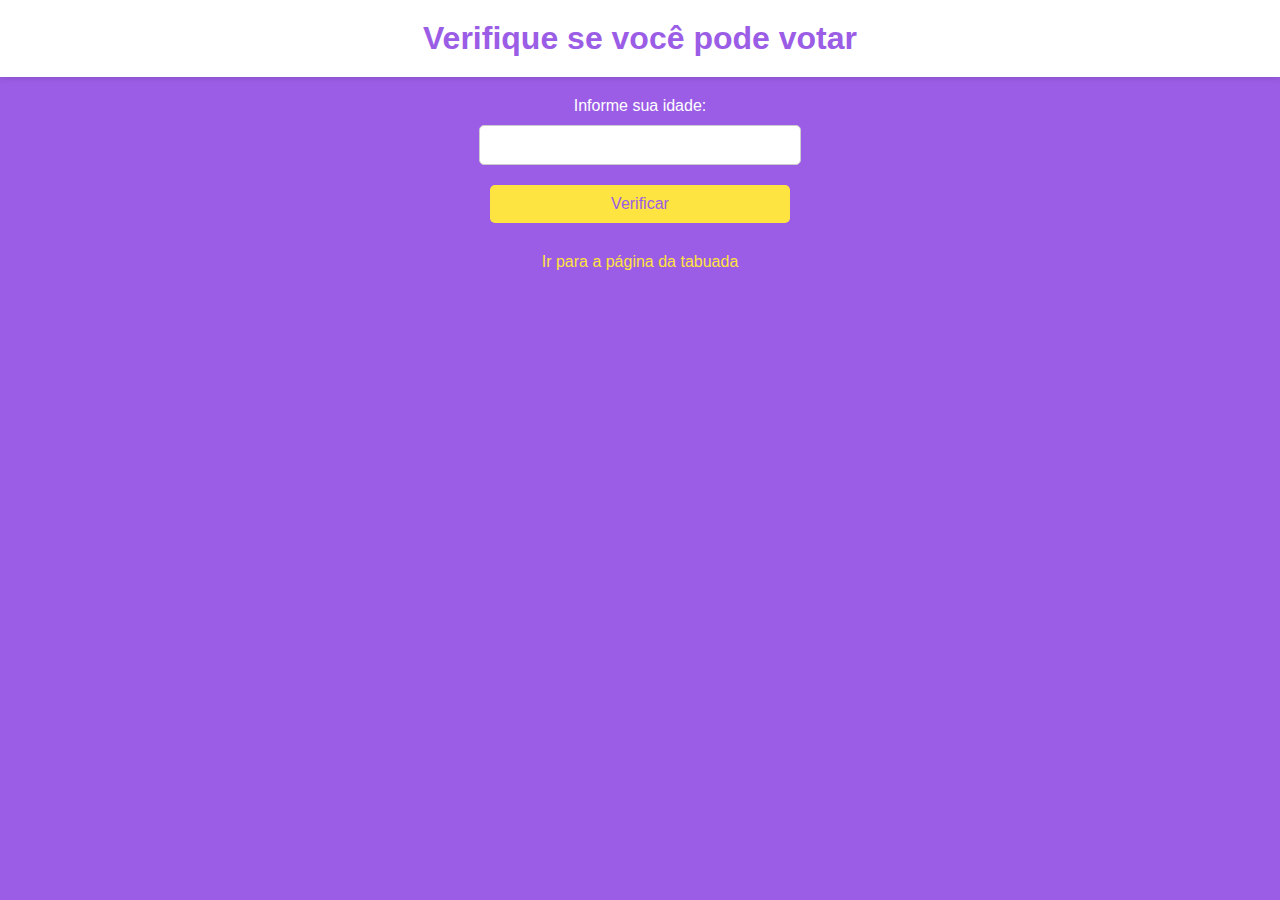
<file: index.html>
<!DOCTYPE html>
<html lang="pt-br">
<head>
    <meta charset="UTF-8">
    <meta name="viewport" content="width=device-width, initial-scale=1.0">
    <title>Verificar Idade para Votação</title>
    <link rel="stylesheet" href="styles.css">
</head>
<body>
    <header>
        <h1>Verifique se você pode votar</h1>
    </header>

    <main>
        <form id="votingForm">
            <label for="age">Informe sua idade:</label>
            <input type="number" id="age" required>
            <button type="submit">Verificar</button>
        </form>

        <div id="result"></div>
        <a href="tabuada.html" class="link">Ir para a página da tabuada</a>
    </main>

    <script src="script.js"></script>
</body>
</html>
</file>
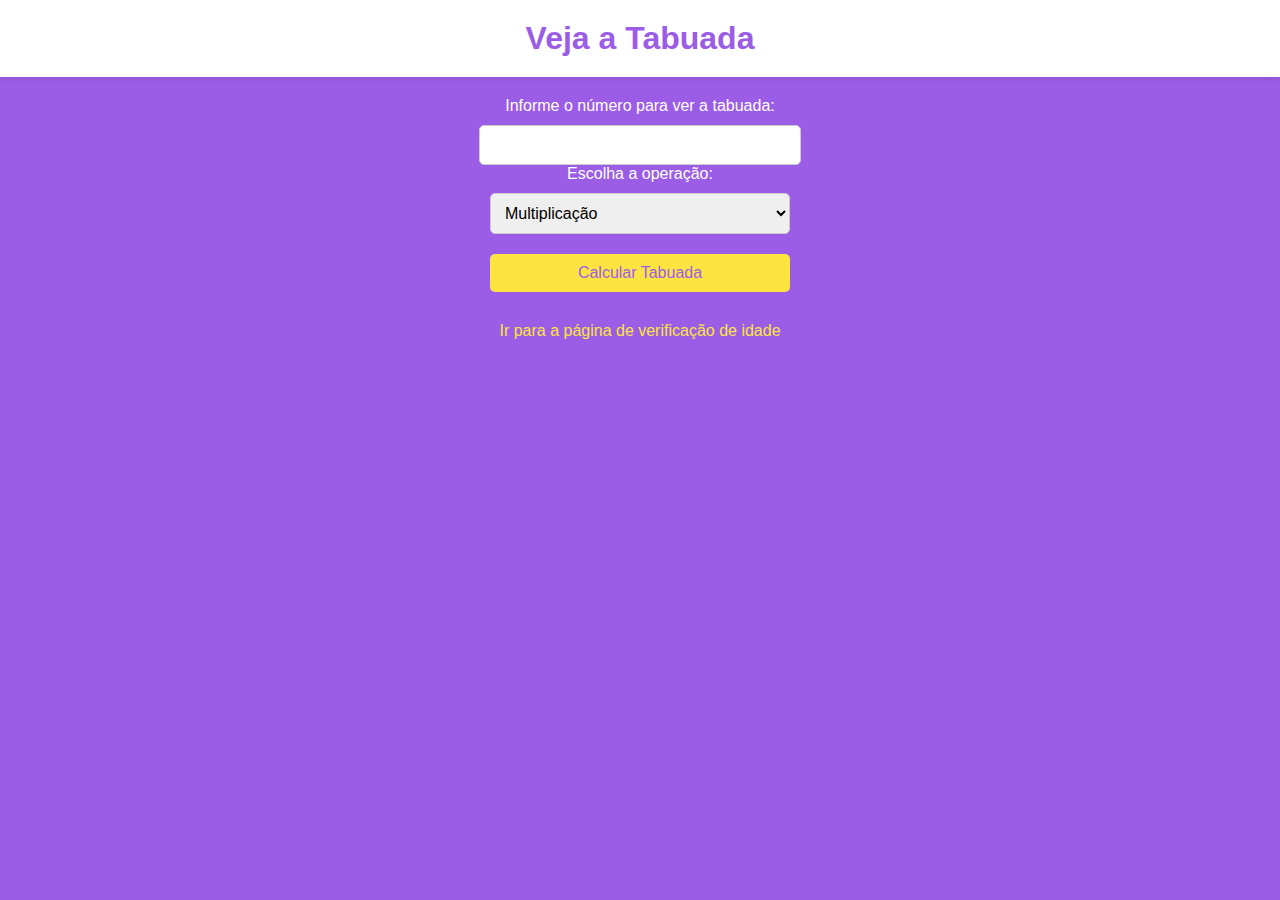
<file: tabuada.html>
<!DOCTYPE html>
<html lang="pt-br">
<head>
    <meta charset="UTF-8">
    <meta name="viewport" content="width=device-width, initial-scale=1.0">
    <title>Tabuada</title>
    <link rel="stylesheet" href="styles.css">
</head>
<body>
    <header>
        <h1>Veja a Tabuada</h1>
    </header>

    <main>
        <form id="tabuadaForm">
            <label for="number">Informe o número para ver a tabuada:</label>
            <input type="number" id="number" required>
            
            <label for="operation">Escolha a operação:</label>
            <select id="operation" required>
                <option value="multiplicacao">Multiplicação</option>
                <option value="soma">Soma</option>
                <option value="subtracao">Subtração</option>
                <option value="divisao">Divisão</option>
            </select>
            
            <button type="submit">Calcular Tabuada</button>
        </form>

        <div id="tabuadaResult"></div>
        <a href="index.html" class="link">Ir para a página de verificação de idade</a>
    </main>

    <script src="tabuadaScript.js"></script>
</body>
</html>
</file>
<file: styles.css>
body {
    font-family: Arial, sans-serif;
    background-color: #9B5DE5;
    color: white;
    text-align: center;
    margin: 0;
    padding: 0;
}

header {
    background-color: white;
    color: #9B5DE5;
    padding: 20px;
    box-shadow: 0 2px 5px rgba(0, 0, 0, 0.1); /* Adicionando sombra para destacar o cabeçalho */
}

header img.logo {
    max-width: 100px;
    margin-bottom: 10px;
}

nav.menu {
    margin-top: 10px;
}

nav.menu a {
    color: #9B5DE5;
    text-decoration: none;
    margin: 0 15px;
    font-size: 1.1rem;
}

nav.menu a:hover {
    text-decoration: underline;
}

h1 {
    margin: 0;
    color: #9B5DE5;
    font-size: 2rem;
}

form {
    margin: 20px;
    display: flex;
    flex-direction: column;
    align-items: center;
}

input, select {
    padding: 10px;
    font-size: 1rem;
    margin-top: 10px;
    border-radius: 5px;
    border: 1px solid #ccc;
    width: 80%;
    max-width: 300px; /* Limita a largura */
}

button {
    padding: 10px;
    font-size: 1rem;
    margin-top: 20px;
    background-color: #FEE440;
    color: #9B5DE5;
    border: none;
    cursor: pointer;
    border-radius: 5px;
    width: 80%;
    max-width: 300px;
}

button:hover {
    background-color: #9B5DE5;
    color: #FEE440;
}

#resultado {
    margin-top: 20px;
    font-size: 1.2rem;
    color: #fff;
    text-align: center;
}

/* Lista de resultados da tabuada */
#resultado ul {
    list-style-type: none;
    padding: 0;
    font-size: 1.2rem;
}

#resultado li {
    margin: 5px 0;
}

/* Link para navegar entre as páginas */
.link {
    display: block;
    margin-top: 30px;
    color: #FEE440;
    text-decoration: none;
}

.link:hover {
    text-decoration: underline;
}

.rectangle {
    background-color: #FFF;
    padding: 20px;
    border-radius: 10px;
    box-shadow: 0 5px 15px rgba(0, 0, 0, 0.1);
    max-width: 500px;
    margin: 0 auto;
}
</file>
